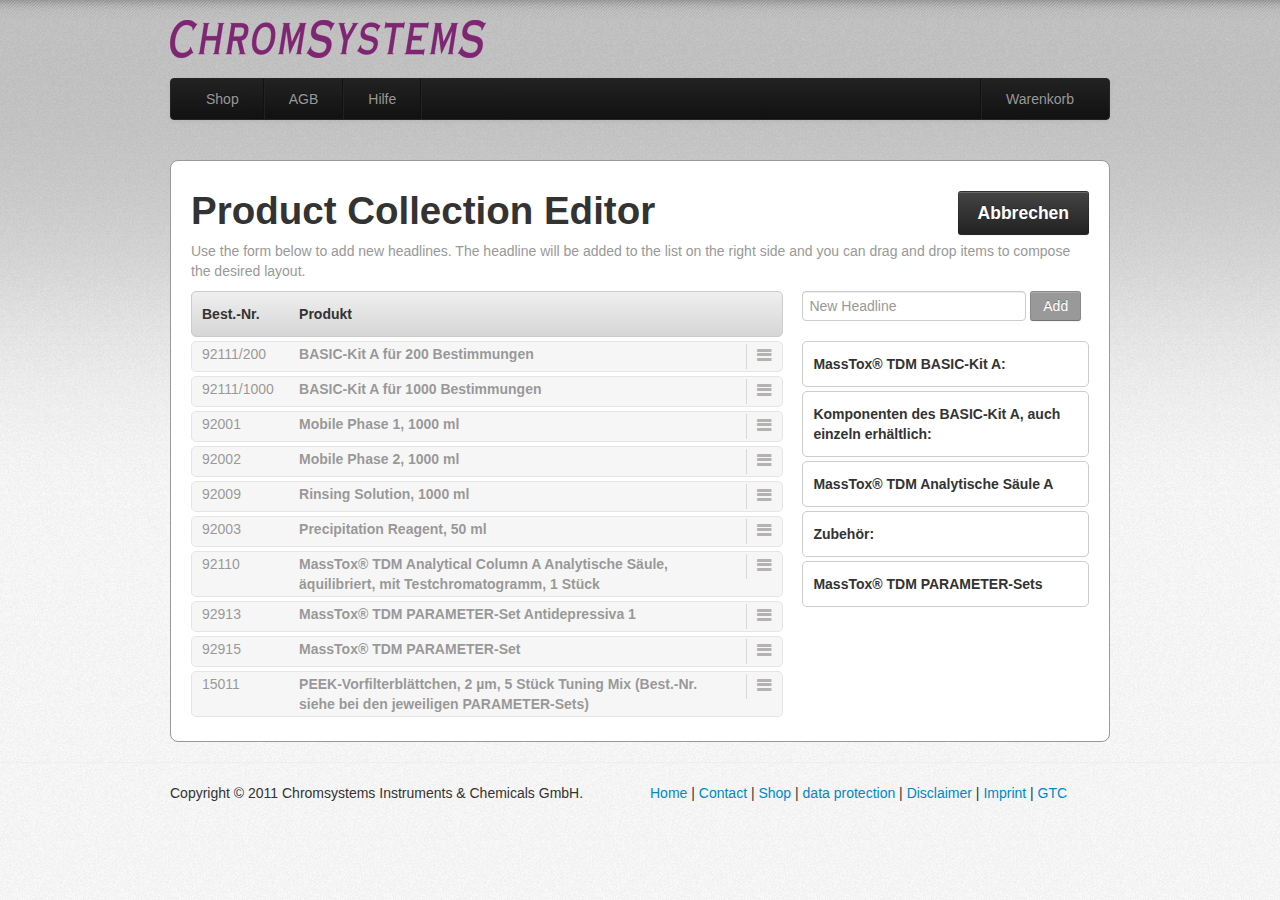
<file: src/chromsystems.sitetheme/chromsystems/sitetheme/resources/dnd-ui.html>
<!DOCTYPE html>
<html lang="en">
  <head>
    <meta charset="utf-8">
    <title>chromsystems Theme, based on Twitter Bootstrap</title>
    <meta name="viewport" content="width=device-width, initial-scale=1.0">
    <meta name="description" content="">
    <meta name="author" content="">

    <!-- Le styles -->
    <link href="less/styles.less" rel="stylesheet/less" type="text/css">
    <!-- Responsive styles - enable if necessary -->
    <!--<link href="../assets/css/bootstrap-responsive.css" rel="stylesheet">-->

    <!-- Le HTML5 shim, for IE6-8 support of HTML5 elements -->
    <!--[if lt IE 9]>
      <script src="http://html5shim.googlecode.com/svn/trunk/html5.js"></script>
    <![endif]-->

    <script type="text/javascript" src="http://ajax.googleapis.com/ajax/libs/jquery/1.7.2/jquery.js"></script>
    <script type="text/javascript" src="http://cdn.jquerytools.org/1.2.7/all/jquery.tools.min.js"></script>
    <script type="text/javascript" src="js/less-1.3.0.min.js"></script>
  </head>

  <body>

    <header id="topbar">
      <!--<div id="editbar-wrapper" class="navbar navbar-fixed-top">
        <div class="navbar-inner">
          <div class="container-fluid" id="editbar">
            <a class="brand" href="#">Plone CMSUI Editbar</a>
          </div>
        </div>
      </div>-->

      <div class="container" id="header">
        <a class="brand" id="logo" href="#">Chromsystems Shop</a>
        <nav class="navbar navbar-inverse">
          <div class="navbar-inner">
            <div class="container">
              <a class="btn btn-navbar" data-toggle="collapse" data-target=".nav-collapse">
                <span class="icon-bar"></span>
                <span class="icon-bar"></span>
                <span class="icon-bar"></span>
              </a>
              <div class="nav-collapse">
                <ul class="nav">
                  <li><a href="#about">Shop</a></li>
                  <li class="divider-vertical"></li>
                  <li><a href="#contact">AGB</a></li>
                  <li class="divider-vertical"></li>
                  <li><a href="#contact">Hilfe</a></li>
                  <li class="divider-vertical"></li>
                </ul>
                <ul class="nav pull-right">
                  <li class="divider-vertical"></li>
                  <li><a href="#contact">Warenkorb</a></li>
                </li>
              </div><!--/.nav-collapse -->
            </div>
          </div>
        </nav>
      </div>
    </header>

    <section class="container">
      <div id="content">
        <h1>
          <a href="#" class="btn btn-inverse btn-large pull-right"
            id="btn-cancel">Abbrechen</a>
          <a href="#" class="btn btn-primary btn-large pull-right"
            id="btn-save">Speichern</a>
          Product Collection Editor</h1>
        <p class="muted">
            Use the form below to add new headlines.
            The headline will be added to the list on the right side and you can
            drag and drop items to compose the desired layout.</p>
        <section id="collection-sorter">
          <div class="row-fluid">
            <div class="span8">
              <div class="tile tile-fixed">
                <div class="row-fluid">
                  <div class="span2">
                    <h5>Best.-Nr.</h5>
                  </div>
                  <div class="span9">
                    <h5>Produkt</h5>
                  </div>
                </div>
              </div>
              <div class="tile sortable">
                <div class="row-fluid">
                  <div class="span2">
                    <p>92111/200</p>
                  </div>
                  <div class="span9">
                    <p><strong>BASIC-Kit A für 200 Bestimmungen</strong></p>
                  </div>
                  <div class="span1">
                    <div class="tile-handle">
                      <i class="icon-reorder"></i>
                    </div>
                  </div>
                </div>
              </div>
              <div class="tile sortable">
                <div class="row-fluid">
                  <div class="span2">
                    <p>92111/1000</p>
                  </div>
                  <div class="span9">
                    <p><strong>BASIC-Kit A für 1000 Bestimmungen</strong></p>
                  </div>
                  <div class="span1">
                    <div class="tile-handle">
                      <i class="icon-reorder"></i>
                    </div>
                  </div>
                </div>
              </div>
              <div class="tile sortable">
                <div class="row-fluid">
                  <div class="span2">
                    <p>92001</p>
                  </div>
                  <div class="span9">
                    <p><strong>Mobile Phase 1, 1000 ml</strong></p>
                  </div>
                  <div class="span1">
                    <div class="tile-handle">
                      <i class="icon-reorder"></i>
                    </div>
                  </div>
                </div>
              </div>
              <div class="tile sortable">
                <div class="row-fluid">
                  <div class="span2">
                    <p>92002</p>
                  </div>
                  <div class="span9">
                    <p><strong>Mobile Phase 2, 1000 ml</strong></p>
                  </div>
                  <div class="span1">
                    <div class="tile-handle">
                      <i class="icon-reorder"></i>
                    </div>
                  </div>
                </div>
              </div>
              <div class="tile sortable">
                <div class="row-fluid">
                  <div class="span2">
                    <p>92009</p>
                  </div>
                  <div class="span9">
                    <p><strong>Rinsing Solution, 1000 ml</strong></p>
                  </div>
                  <div class="span1">
                    <div class="tile-handle">
                      <i class="icon-reorder"></i>
                    </div>
                  </div>
                </div>
              </div>
              <div class="tile sortable">
                <div class="row-fluid">
                  <div class="span2">
                    <p>92003</p>
                  </div>
                  <div class="span9">
                    <p><strong>Precipitation Reagent, 50 ml</strong></p>
                  </div>
                  <div class="span1">
                    <div class="tile-handle">
                      <i class="icon-reorder"></i>
                    </div>
                  </div>
                </div>
              </div>
              <div class="tile sortable">
                <div class="row-fluid">
                  <div class="span2">
                    <p>92110</p>
                  </div>
                  <div class="span9">
                    <p><strong>MassTox® TDM Analytical Column A
                        Analytische Säule, äquilibriert, mit Testchromatogramm, 1 Stück</strong></p>
                  </div>
                  <div class="span1">
                    <div class="tile-handle">
                      <i class="icon-reorder"></i>
                    </div>
                  </div>
                </div>
              </div>
              <div class="tile sortable">
                <div class="row-fluid">
                  <div class="span2">
                    <p>92913</p>
                  </div>
                  <div class="span9">
                    <p><strong>MassTox® TDM PARAMETER-Set Antidepressiva 1</strong></p>
                  </div>
                  <div class="span1">
                    <div class="tile-handle">
                      <i class="icon-reorder"></i>
                    </div>
                  </div>
                </div>
              </div>
              <div class="tile sortable">
                <div class="row-fluid">
                  <div class="span2">
                    <p>92915</p>
                  </div>
                  <div class="span9">
                    <p><strong>MassTox® TDM PARAMETER-Set</strong></p>
                  </div>
                  <div class="span1">
                    <div class="tile-handle">
                      <i class="icon-reorder"></i>
                    </div>
                  </div>
                </div>
              </div>
              <div class="tile sortable">
                <div class="row-fluid">
                  <div class="span2">
                    <p>15011</p>
                  </div>
                  <div class="span9">
                    <p><strong>PEEK-Vorfilterblättchen, 2 µm, 5 Stück Tuning Mix (Best.-Nr. siehe bei den jeweiligen PARAMETER-Sets)</strong></p>
                  </div>
                  <div class="span1">
                    <div class="tile-handle">
                      <i class="icon-reorder"></i>
                    </div>
                  </div>
                </div>
              </div>
            </div>
            <div class="span4">
              <form class="form-inline" action="." method="post"
                data-appui="ajaxsubmit">
              <input type="text" id="item-title" class="input-large" placeholder="New Headline">
              <input type="submit" class="btn btn-primary"
                name="form.button.AddNew"
                value="Add" />
              </form>
              <div class="xdroparea" id="dropbox">
              <div class="tile tile-header sortable">
                <h5>MassTox® TDM BASIC-Kit A:</h5>
              </div>
              <div class="tile tile-header sortable">
                <h5>Komponenten des BASIC-Kit A, auch einzeln erhältlich:</h5>
              </div>
              <div class="tile tile-header sortable">
                <h5>MassTox® TDM Analytische Säule A</h5>
              </div>
              <div class="tile tile-header sortable">
                <h5>Zubehör:</h5>
              </div>
              <div class="tile tile-header sortable">
                <h5>MassTox® TDM PARAMETER-Sets</h5>
              </div>
              </div>
            </div>
          </div>
        </section>
      </div>
    </section> <!-- /container -->

    <footer id="site-footer">
      <div class="container">
      <div class="row">
        <div class="span6">
          <p>Copyright &copy; 2011 Chromsystems Instruments &amp; Chemicals GmbH.</p>
        </div>
        <div class="span6">
          <a href="/en">Home</a> |
          <a href="/en/contact">Contact</a> | 
          <a href="/en/shop">Shop</a> |
          <a href="/en/data-protection">data protection</a> | 
          <a href="/en/disclaimer">Disclaimer</a> |
          <a href="/en/imprint">Imprint</a> | 
          <a href="/en/gtc">GTC</a>
        </div>
      </div>
      </div>
    </footer>

    <script src="js/jquery.event.drag-2.2.js"></script>
    <script src="js/jquery.event.drop-2.2.js"></script>
    <script src="js/bootstrap.js"></script>
    <script src="js/application.js"></script>

  </body>
</html>
</file>
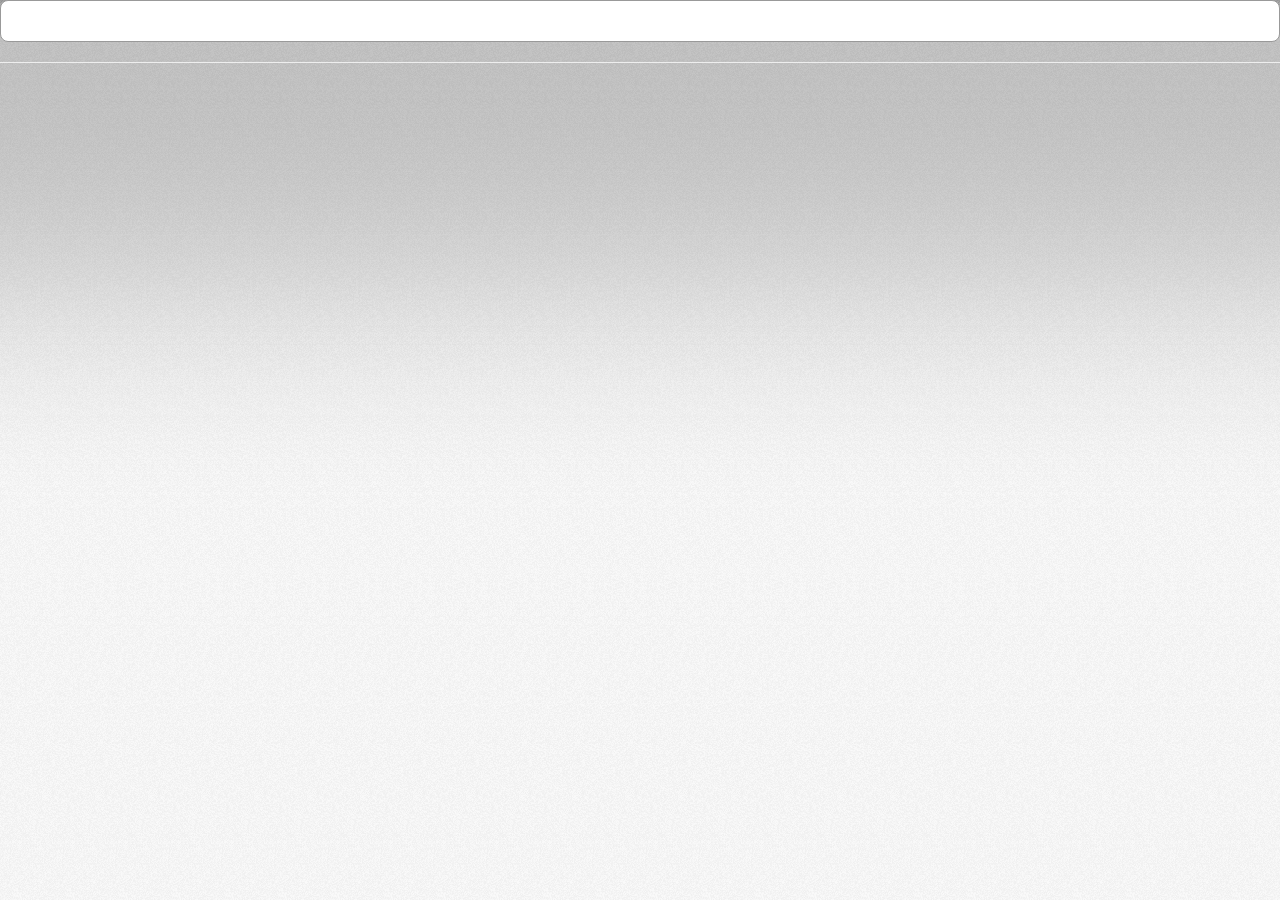
<file: src/chromsystems.sitetheme/chromsystems/sitetheme/resources/minimal.html>
<!DOCTYPE html>
<html lang="en">
  <head>
    <meta charset="utf-8">
    <title>chromsystems Sitetheme Minimal</title>
    <meta name="viewport" content="width=device-width, initial-scale=1.0">
    <meta name="description" content="">
    <meta name="author" content="">

    <!-- Le styles -->
    <link href="less/styles.less" rel="stylesheet/less" type="text/css">
    <!--<link href="../assets/css/bootstrap-responsive.css" rel="stylesheet">-->

    <!-- Le HTML5 shim, for IE6-8 support of HTML5 elements -->
    <!--[if lt IE 9]>
      <script src="http://html5shim.googlecode.com/svn/trunk/html5.js"></script>
    <![endif]-->
    <script type="text/javascript" src="http://ajax.googleapis.com/ajax/libs/jquery/1.7.2/jquery.js"></script>
    <script type="text/javascript" src="http://cdn.jquerytools.org/1.2.6/all/jquery.tools.min.js"></script>
    <script type="text/javascript" src="js/less-1.3.0.min.js"></script>
  </head>

  <body>
    <section id="content">
      <!-- Content overlay
           This minimal template is usable in combination with
           overlays (like e.g. tile inline editing overlays)
       -->
    </section>
    <footer>&nbsp;</footer>
  </body>
</html>
</file>
